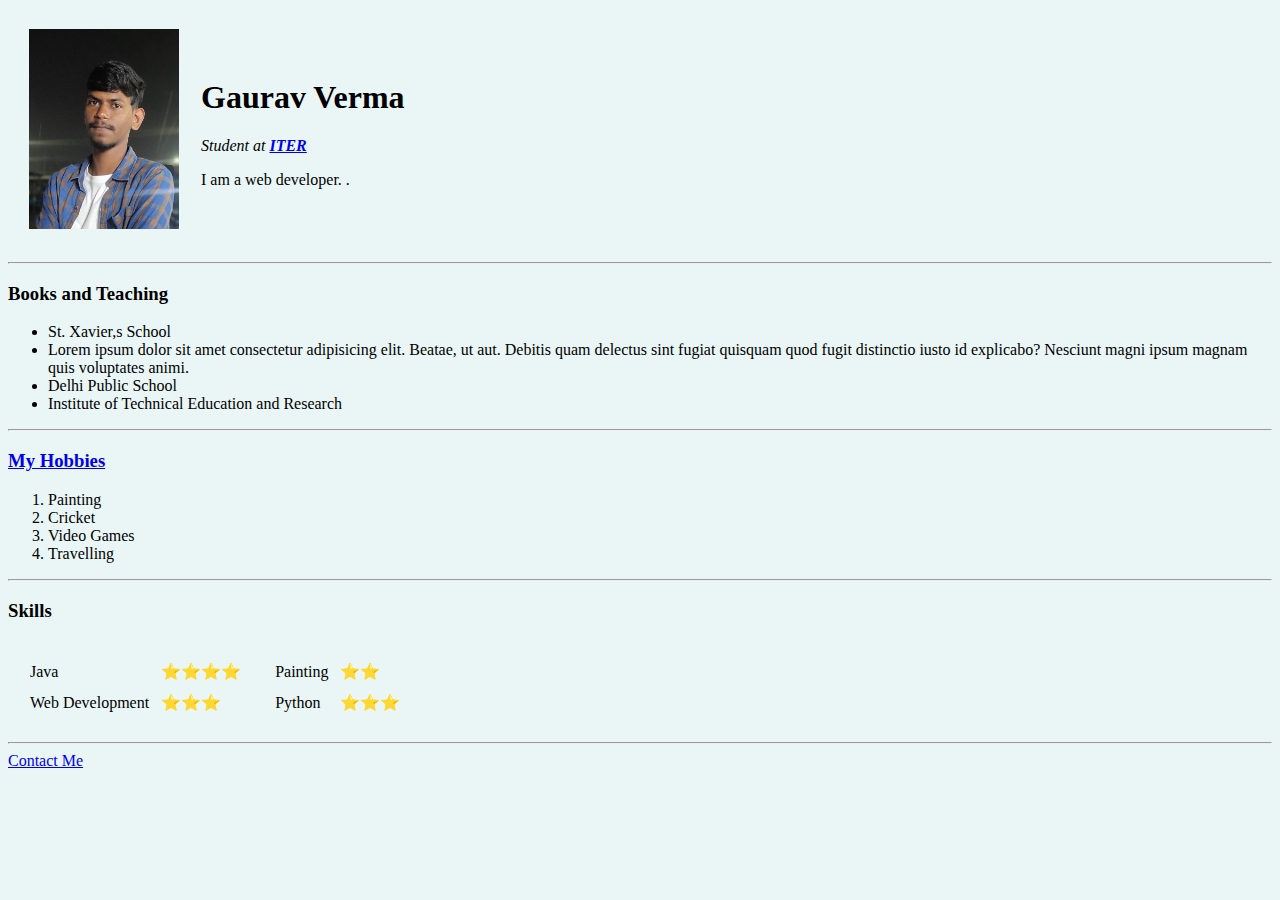
<file: Index.html>
<!DOCTYPE html>
<html lang="en">
<head>
    <meta charset="UTF-8">
    <title>Gaurav's Personal Sites</title>

    <style>
        hr{
            background-color: white;

        }


    </style>


</head>
<body style ="background-color: #EAF6F6;">
    <table cellspacing = "20">
        <tr>
            <td>
                <img src="abc.jpg" alt="profile picture" height="200" width="150">
            </td>
            <td>
                <h1> Gaurav Verma</h1>
                <p><em>Student at <strong><a href="https://www.soa.ac.in/iter">ITER</strong></a></em></p>
                <p>I am a web developer. .</p>
            </td>
        </tr>
    </table>


    
    <hr>
    <h3>Books and Teaching</h3>
    <ul>
        <li>St. Xavier,s School</li>
        <li>Lorem ipsum dolor sit amet consectetur adipisicing elit. Beatae, ut aut. Debitis quam delectus sint fugiat quisquam quod fugit distinctio iusto id explicabo? Nesciunt magni ipsum magnam quis voluptates animi.</li>
        <li>Delhi Public School</li>
        <li>Institute of Technical Education and Research</li>
    </ul>
    <hr>
    <h3><a href="Hobbies.html">My Hobbies</a></h3>
    <ol>
        <li>Painting</li>
        <li>Cricket</li>
        <li>Video Games</li>
        <li>Travelling</li>
    </ol>
    <hr>
    <h3>Skills</h3>

    <table cellspacing ="10">
        <tr>
           <td>
            <table cellspacing ="10">
                <tr>
                    <td>Java</td>
                    <td>⭐⭐⭐⭐</td>
                </tr> 
                <tr>
                    <td>Web Development</td>
                    <td>⭐⭐⭐</td>
                </tr>     
            </table> 

           </td>
           <td>
            <table cellspacing ="10">
                <tr>
                    <td>Painting</td>
                    <td>⭐⭐</td>
                </tr>  
                <tr>
                    <td>Python</td>
                    <td>⭐⭐⭐</td>
                </tr>    
                    
            </table>
           </td> 
        </tr>
    </table>
    <hr>
    <a href="Contact Me.html">Contact Me</a>
</body>
</html>
<!DOCTYPE html>
</file>
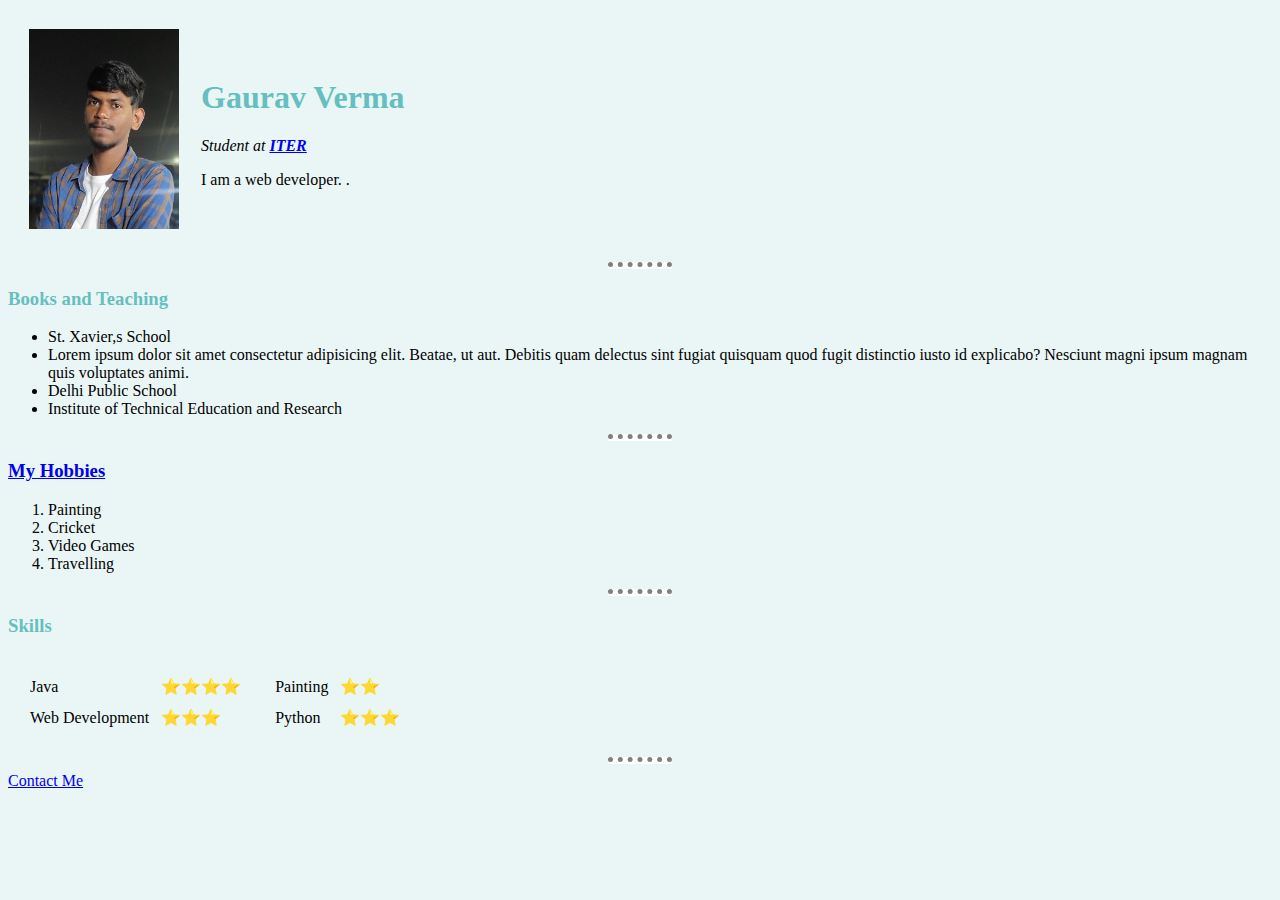
<file: About_Me/index.html>
<!DOCTYPE html>
<html lang="en">
<head>
    <meta charset="UTF-8">
    <title>Gaurav's Personal Sites</title>
    <link rel="stylesheet" href="css/styles.css">




</head>
<body style ="background-color: #EAF6F6;">
    <table cellspacing = "20">
        <tr>
            <td>
                <img src="abc.jpg" alt="profile picture" height="200" width="150">
            </td>
            <td>
                <h1> Gaurav Verma</h1>
                <p><em>Student at <strong><a href="https://www.soa.ac.in/iter">ITER</strong></a></em></p>
                <p>I am a web developer. .</p>
            </td>
        </tr>
    </table>


    
    <hr>
    <h3>Books and Teaching</h3>
    <ul>
        <li>St. Xavier,s School</li>
        <li>Lorem ipsum dolor sit amet consectetur adipisicing elit. Beatae, ut aut. Debitis quam delectus sint fugiat quisquam quod fugit distinctio iusto id explicabo? Nesciunt magni ipsum magnam quis voluptates animi.</li>
        <li>Delhi Public School</li>
        <li>Institute of Technical Education and Research</li>
    </ul>
    <hr>
    <h3><a href="Hobbies.html">My Hobbies</a></h3>
    <ol>
        <li>Painting</li>
        <li>Cricket</li>
        <li>Video Games</li>
        <li>Travelling</li>
    </ol>
    <hr>
    <h3>Skills</h3>

    <table cellspacing ="10">
        <tr>
           <td>
            <table cellspacing ="10">
                <tr>
                    <td>Java</td>
                    <td>⭐⭐⭐⭐</td>
                </tr> 
                <tr>
                    <td>Web Development</td>
                    <td>⭐⭐⭐</td>
                </tr>     
            </table> 

           </td>
           <td>
            <table cellspacing ="10">
                <tr>
                    <td>Painting</td>
                    <td>⭐⭐</td>
                </tr>  
                <tr>
                    <td>Python</td>
                    <td>⭐⭐⭐</td>
                </tr>    
                    
            </table>
           </td> 
        </tr>
    </table>
    <hr>
    <a href="Contact Me.html">Contact Me</a>
</body>
</html>
<!DOCTYPE html>
</file>
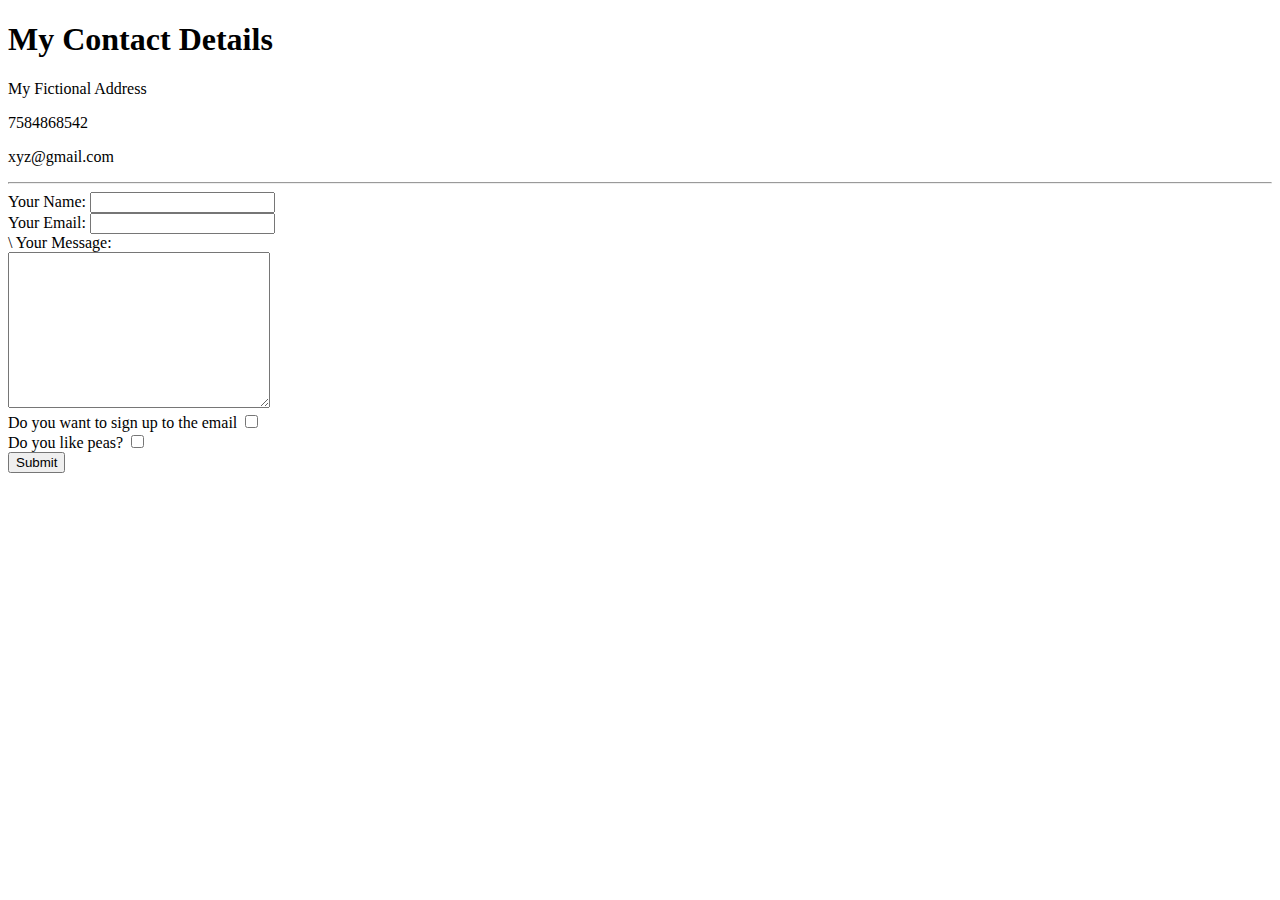
<file: Contact Me.html>
<!DOCTYPE html>
<html lang="en">
<head>
    <meta charset="UTF-8">
    <meta http-equiv="X-UA-Compatible" content="IE=edge">
    <meta name="viewport" content="width=device-width, initial-scale=1.0">
    <title>Document</title>
</head>
<body>
    <h1>My Contact Details</h1>
    <p>My Fictional Address</p>
    <p>7584868542</p>
    <p>xyz@gmail.com</p><hr>

    <form action="mailto:gauravvermaa07076@gmail.com" method="post" enctype="text/plain">
        <Label>Your Name:</Label>
        <input type="text" name = "yourName"><br>

        <label for="">Your Email:</label>
        <input type="email" name="yourEmail"><br>
        \
        <label for="">Your Message:</label><br>
        <textarea name="name" id="" cols="30" rows="10"></textarea><br>
        
        
    
        <label>Do you want to sign up to the email</label>
        <input type="checkbox" name="value"><br>
        

        <label>
            Do you like peas?
            <input type="checkbox" name="peas" />
        </label><br>

        <input type="submit"><br>
          

    </form>

    
</body>
</html>
</file>
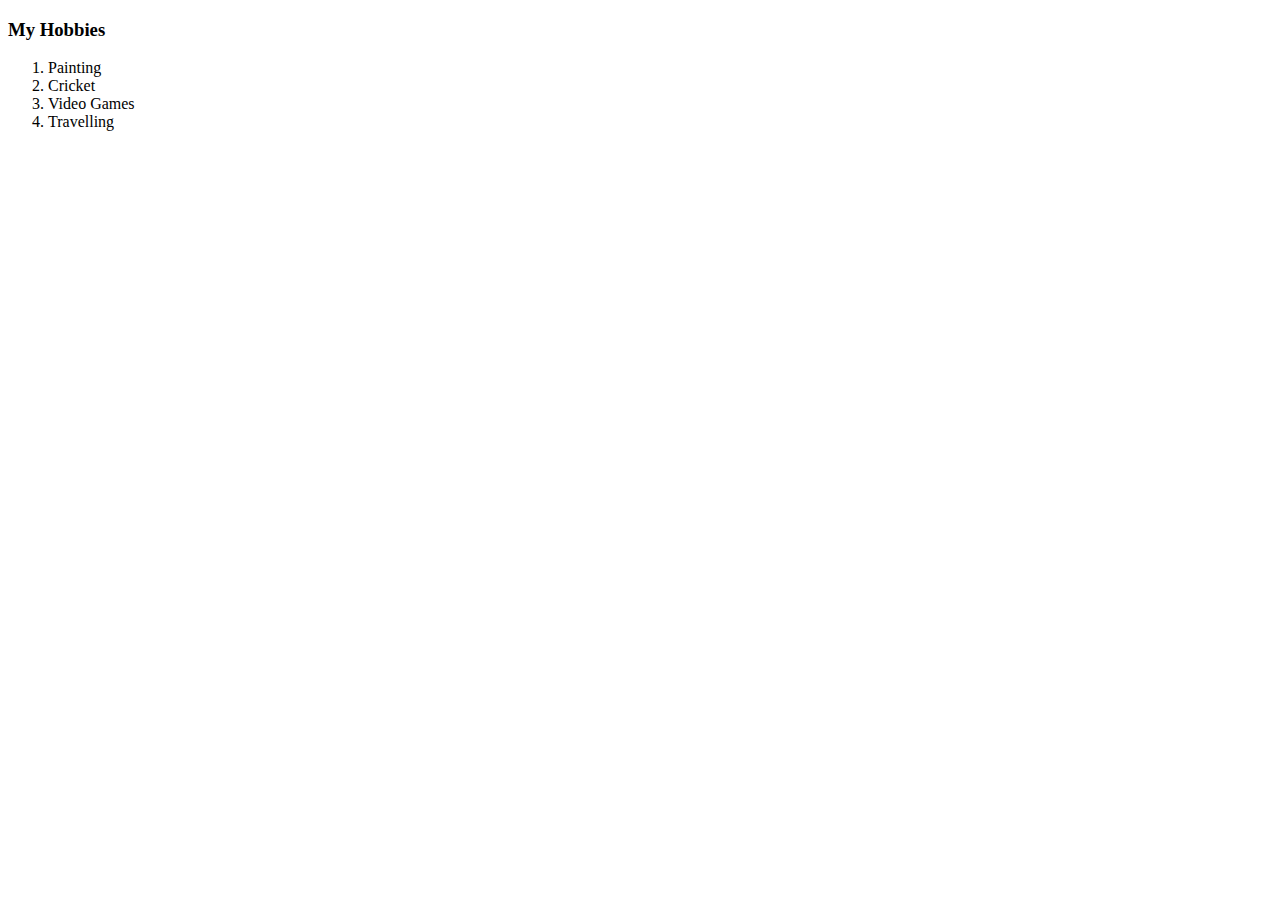
<file: Hobbies.html>
<!DOCTYPE html>
<html lang="en">
<head>
    <meta charset="UTF-8">
    <meta http-equiv="X-UA-Compatible" content="IE=edge">
    <meta name="viewport" content="width=device-width, initial-scale=1.0">
    <title>Document</title>
</head>
<body>
    <h3>My Hobbies</h3>
    <ol>
        <li>Painting</li>
        <li>Cricket</li>
        <li>Video Games</li>
        <li>Travelling</li>
    </ol>  
</body>
</html>
</file>
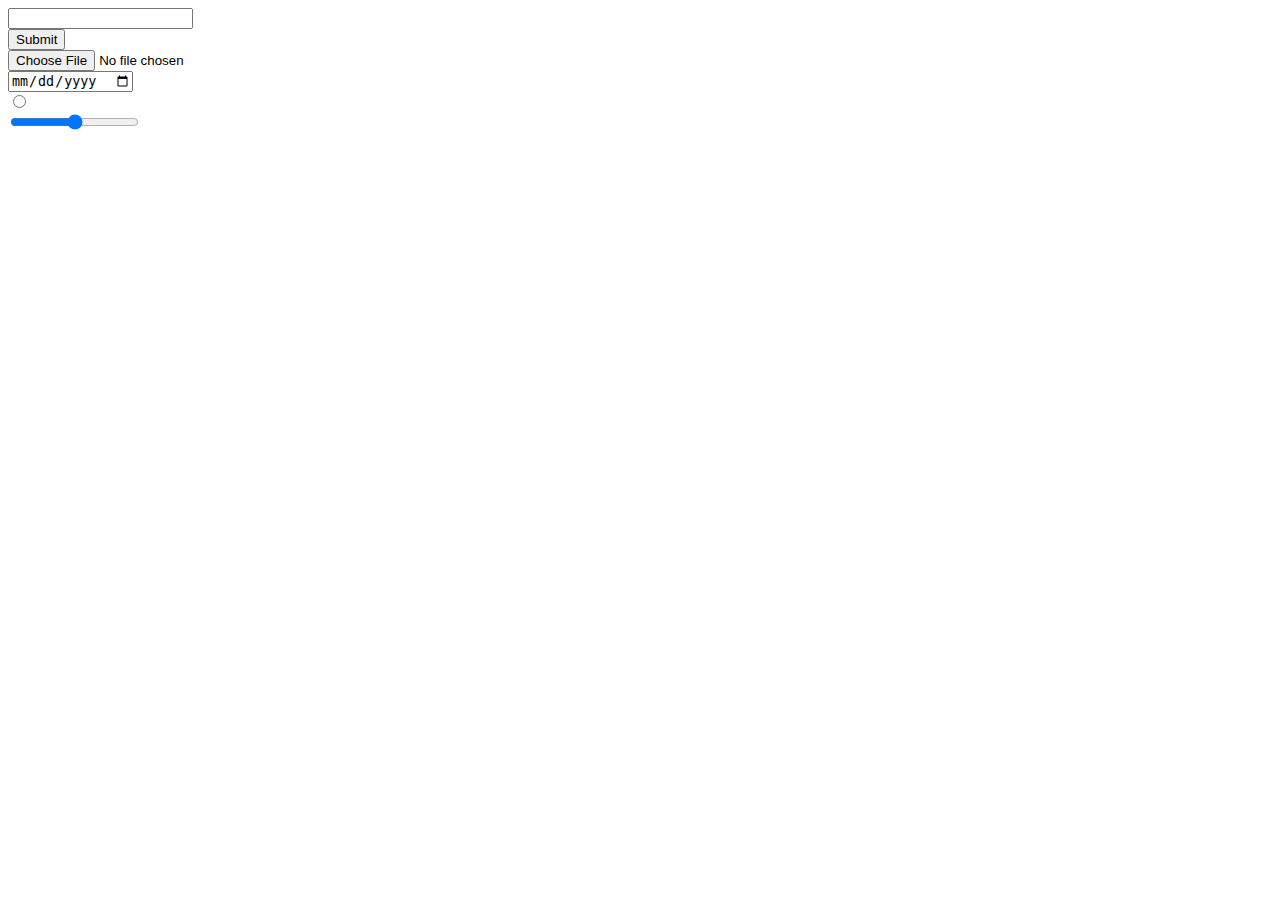
<file: Input.html>
<!DOCTYPE html>
<html lang="en">
<head>
    <meta charset="UTF-8">
    <meta http-equiv="X-UA-Compatible" content="IE=edge">
    <meta name="viewport" content="width=device-width, initial-scale=1.0">
    <title>HTML Inputs
    </title>
</head>
<body>
    <form action="">
        <input type="text"><br>
        <input type="submit"><br>
        <input type="file"><br>
        <input type="date"><br>
        <input type="radio"><br>
        <input type="range"><br>

    </form>
    
    
</body>
</html>
</file>
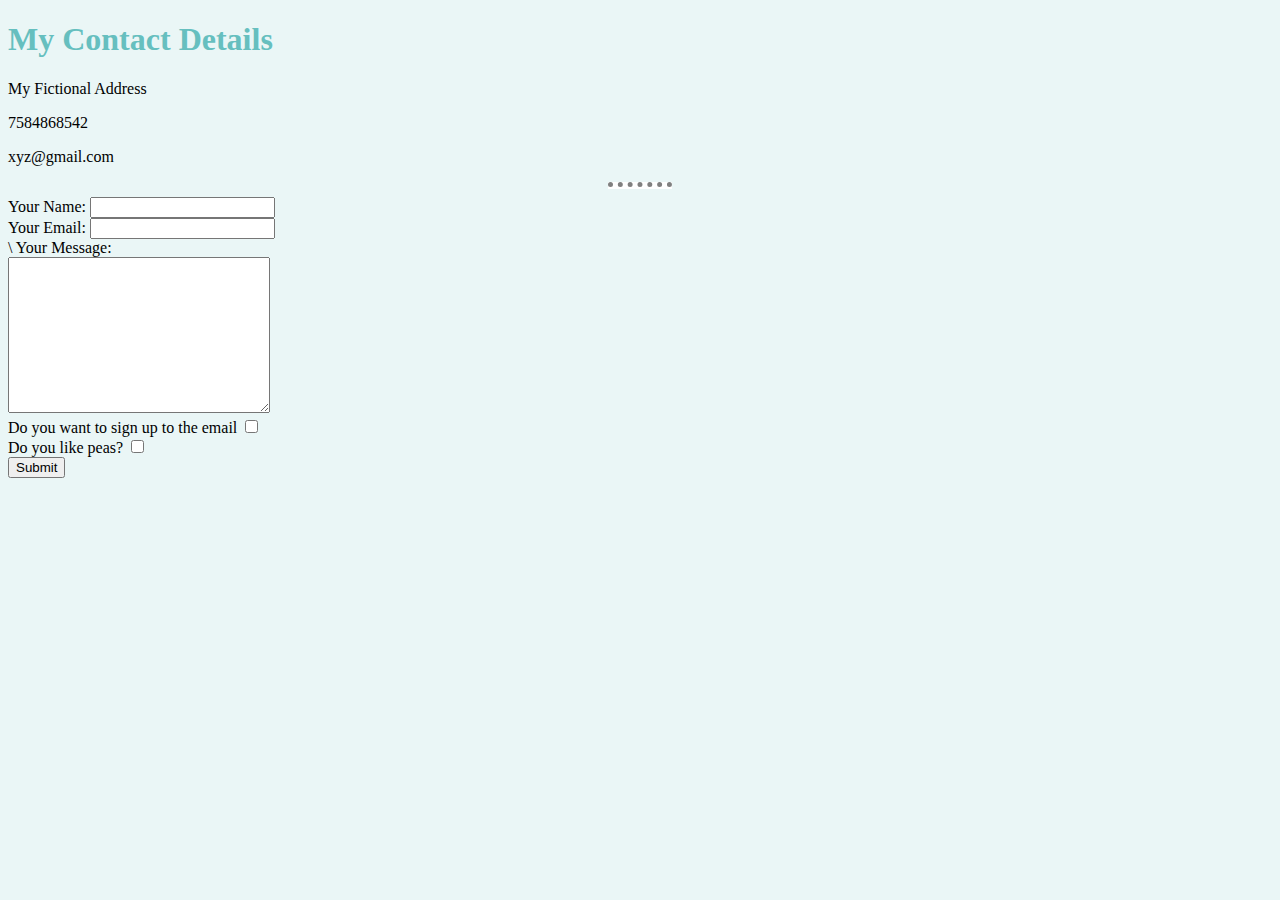
<file: About_Me/Contact Me.html>
<!DOCTYPE html>
<html lang="en">
<head>
    <meta charset="UTF-8">
    <meta http-equiv="X-UA-Compatible" content="IE=edge">
    <meta name="viewport" content="width=device-width, initial-scale=1.0">
    <title>Document</title>
    <link rel="stylesheet" href="css/styles.css">
</head>
<body>
    <h1>My Contact Details</h1>
    <p>My Fictional Address</p>
    <p>7584868542</p>
    <p>xyz@gmail.com</p><hr>

    <form action="mailto:gauravvermaa07076@gmail.com" method="post" enctype="text/plain">
        <Label>Your Name:</Label>
        <input type="text" name = "yourName"><br>

        <label for="">Your Email:</label>
        <input type="email" name="yourEmail"><br>
        \
        <label for="">Your Message:</label><br>
        <textarea name="name" id="" cols="30" rows="10"></textarea><br>
        
        
    
        <label>Do you want to sign up to the email</label>
        <input type="checkbox" name="value"><br>
        

        <label>
            Do you like peas?
            <input type="checkbox" name="peas" />
        </label><br>

        <input type="submit"><br>
          

    </form>

    
</body>
</html>
</file>
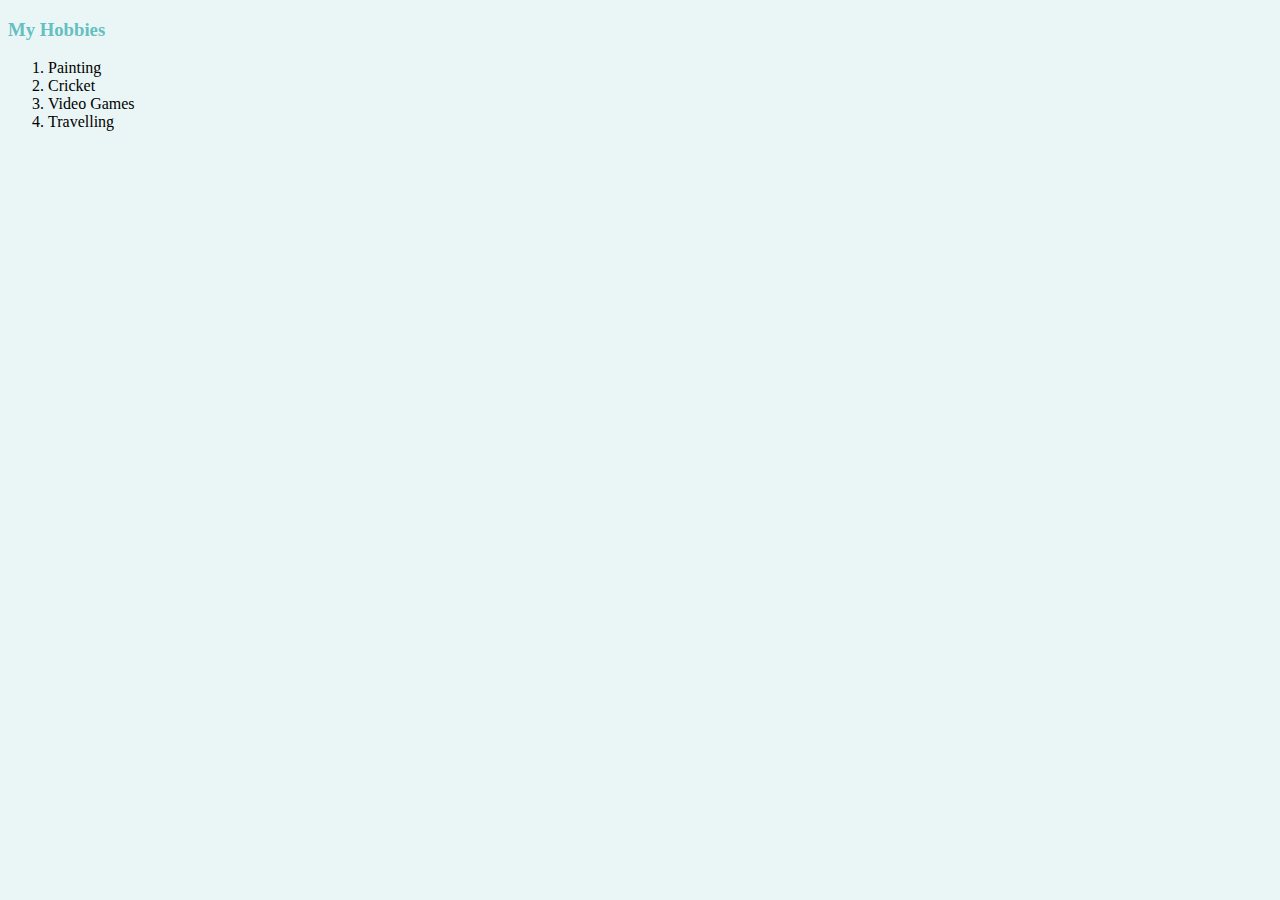
<file: About_Me/Hobbies.html>
<!DOCTYPE html>
<html lang="en">
<head>
    <meta charset="UTF-8">
    <meta http-equiv="X-UA-Compatible" content="IE=edge">
    <meta name="viewport" content="width=device-width, initial-scale=1.0">
    <title>Document</title>
    <link rel="stylesheet" href="css/styles.css">
</head>
<body>
    <h3>My Hobbies</h3>
    <ol>
        <li>Painting</li>
        <li>Cricket</li>
        <li>Video Games</li>
        <li>Travelling</li>
    </ol>  
</body>
</html>
</file>
<file: About_Me/css/styles.css>
hr{
    background-color: white;
    height: 2px;
    border-style: dotted none none;
    border-color:grey;
    border-width: 5px;
    width: 5%
}

body{
    background-color: #EAF6F6;
}

h1,h3{
    color: #66BFBF;
}
</file>
